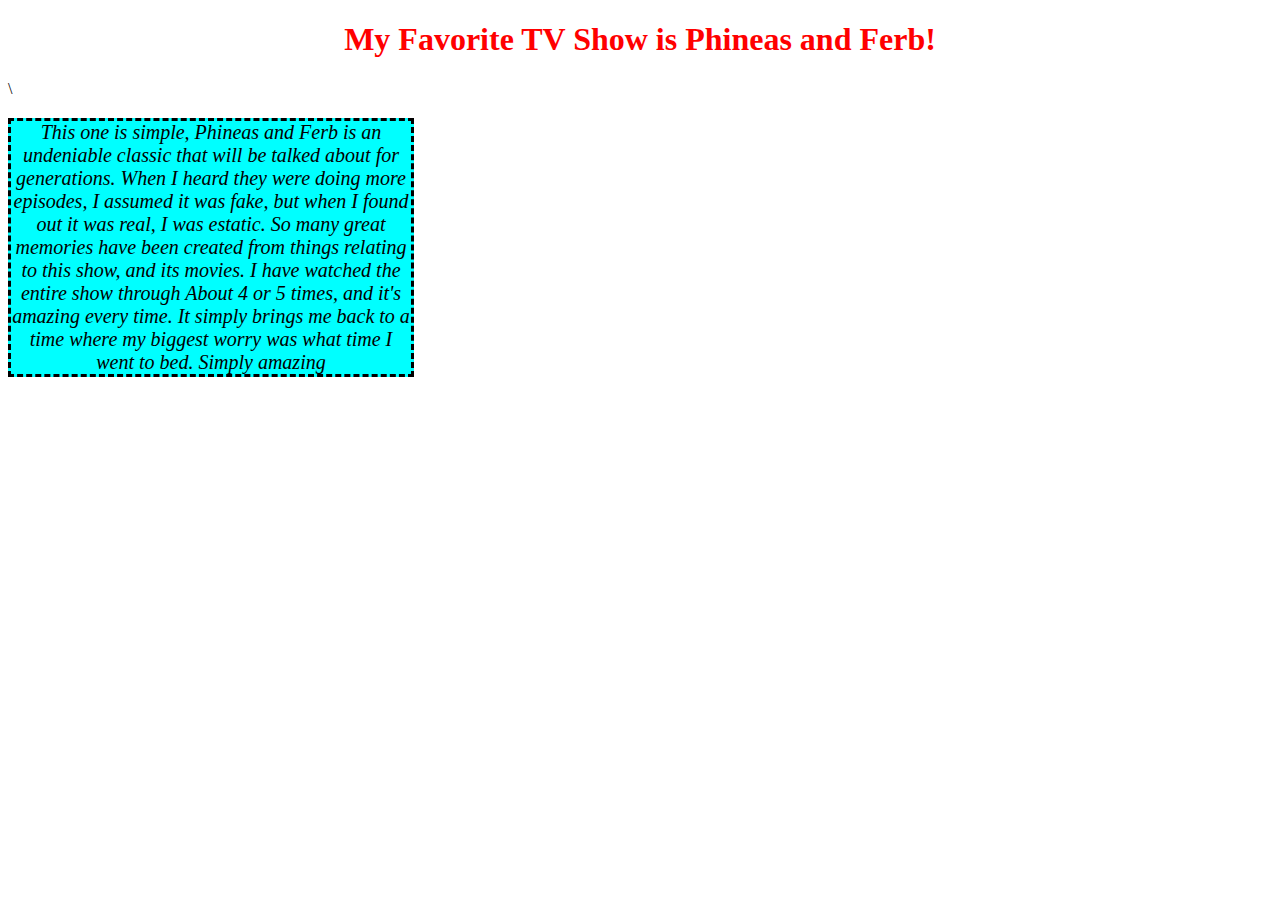
<file: media.html>
<!DOCTYPE html>
<html lang="en">
<head>
    <meta charset="UTF-8">
    <meta name="viewport" content="width=device-width, initial-scale=1.0">
    <title>Media</title>
    <link href = "style.css" type = "text/css" rel = "stylesheet">
</head>
<body id = "media">
    <h1 class = "header">My Favorite TV Show is Phineas and Ferb!</h1>\
    <p id = "media-information">This one is simple, Phineas and Ferb is an undeniable classic that will
        be talked about for generations. When I heard they were doing more episodes, I assumed it was 
        fake, but when I found out it was real, I was estatic. So many great memories have been created
        from things relating to this show, and its movies. I have watched the entire show through About
        4 or 5 times, and it's amazing every time. It simply brings me back to a time where my 
        biggest worry was what time I went to bed. Simply amazing
    </p>
</body>
</html>
</file>
<file: style.css>
.header{
    text-align: center;
    color: red;
}
.link{
    color: lightseagreen;
    background-color: gainsboro;
    width: 200px;
}
.link-info{
    background-color: whitesmoke;
    width: 500px;
}
#yosemite{
    float: right;
    width: 325px;
}
#california{
    float: left;
    width: 250px;
}
#vacation-header{
    color: teal;
}
#activity-header{
    color: lime
}
#media-header{
    color: palevioletred
}
#vacation{
    background-image: url("https://d36tnp772eyphs.cloudfront.net/blogs/1/2019/02/Travel-in-Sequoia-National-Park.jpg");
    width: 1000px;
}
#vacation-information{
    text-align: center;
    color: rgb(255, 106, 0);
    background-color: wheat;
}
.gamer{
    float: right;
    width: 300px;
}
#activity{
    background-color: teal;
}
.activity-information{
    color: whitesmoke;
    width: 600px;
    font-size: 20px;
}
#other-activity-info{
    width: 700px;
}
#media{
    background-image: url("https://prod-ripcut-delivery.disney-plus.net/v1/variant/disney/21EC698DB8300017B6E3991DD29511D4D57515BDE242F8CA1476260C848ADCA9/scale?width=1200&aspectRatio=1.78&format=webp");
}
#media-information{
    background-color: cyan;
    font-size: 20px;
    font-style: italic;
    text-align: center;
    width: 400px;
    border-style: dashed;
}
#main-image{
    float: right;
    width: 300px;
}
</file>
